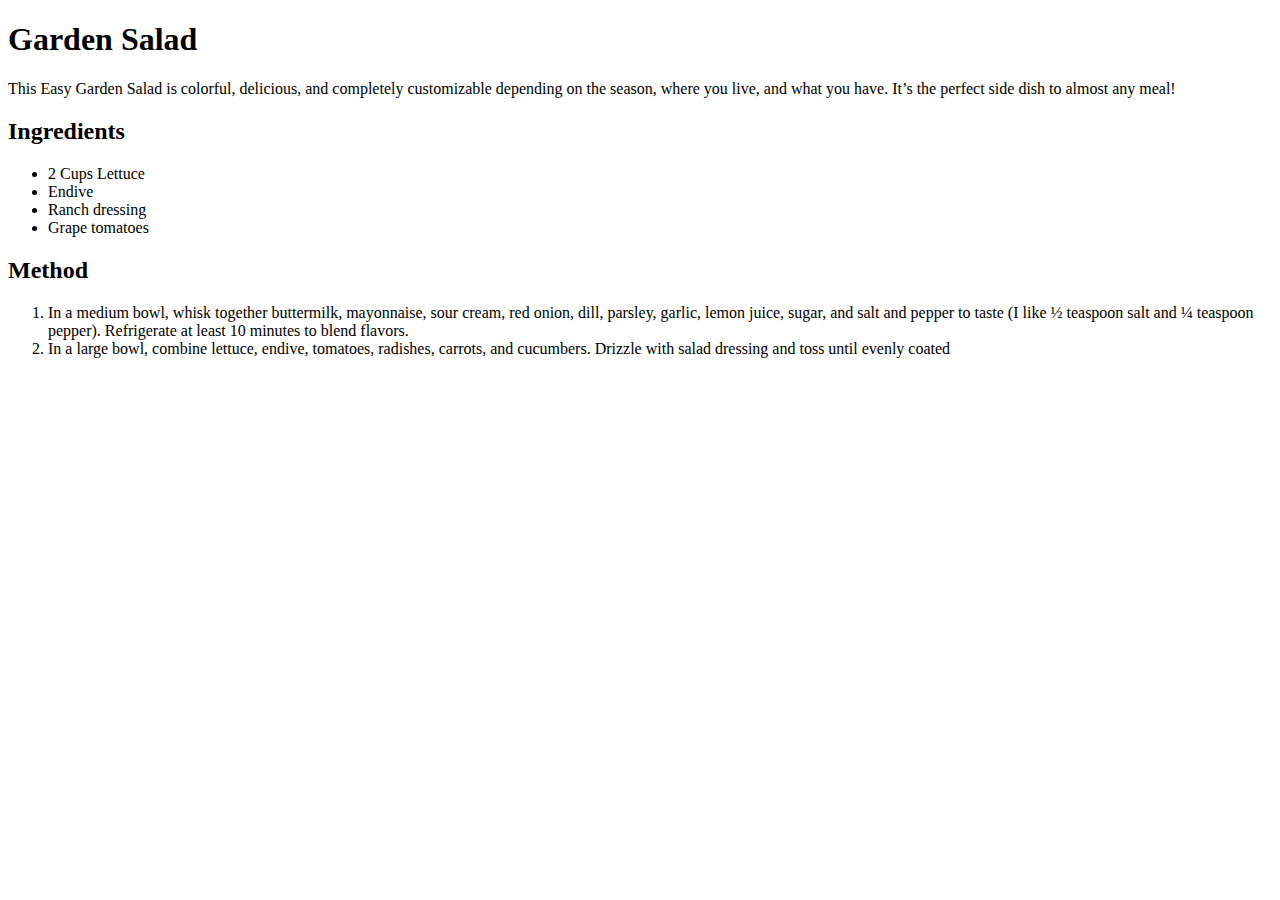
<file: recipes/GardenSalad.html>
<!DOCTYPE html>
<html lang="en">
<head>
    <meta charset="UTF-8">
    <meta name="viewport" content="width=device-width, initial-scale=1.0">
    <title>Garden Salad</title>
</head>
<body>
    <h1>Garden Salad</h1>
    <p>This Easy Garden Salad is colorful, delicious, and completely customizable depending on the season, where you live, and what you have. It’s the perfect side dish to almost any meal!</p>
    <div>
        <h2>Ingredients</h2>
        <ul>
            <li>2 Cups Lettuce</li>
            <li>Endive</li>
            <li>Ranch dressing</li>
            <li>Grape tomatoes</li>
    </div>
    <h2>Method</h2>
    <ol>
        <li>In a medium bowl, whisk together buttermilk, mayonnaise, sour cream, red onion, dill, parsley, garlic, lemon juice, sugar, and salt and pepper to taste (I like ½ teaspoon salt and ¼ teaspoon pepper). Refrigerate at least 10 minutes to blend flavors.</li>
        <li>In a large bowl, combine lettuce, endive, tomatoes, radishes, carrots, and cucumbers. Drizzle with salad dressing and toss until evenly coated</li>
    </ol>
    
</body>
</html>
</file>
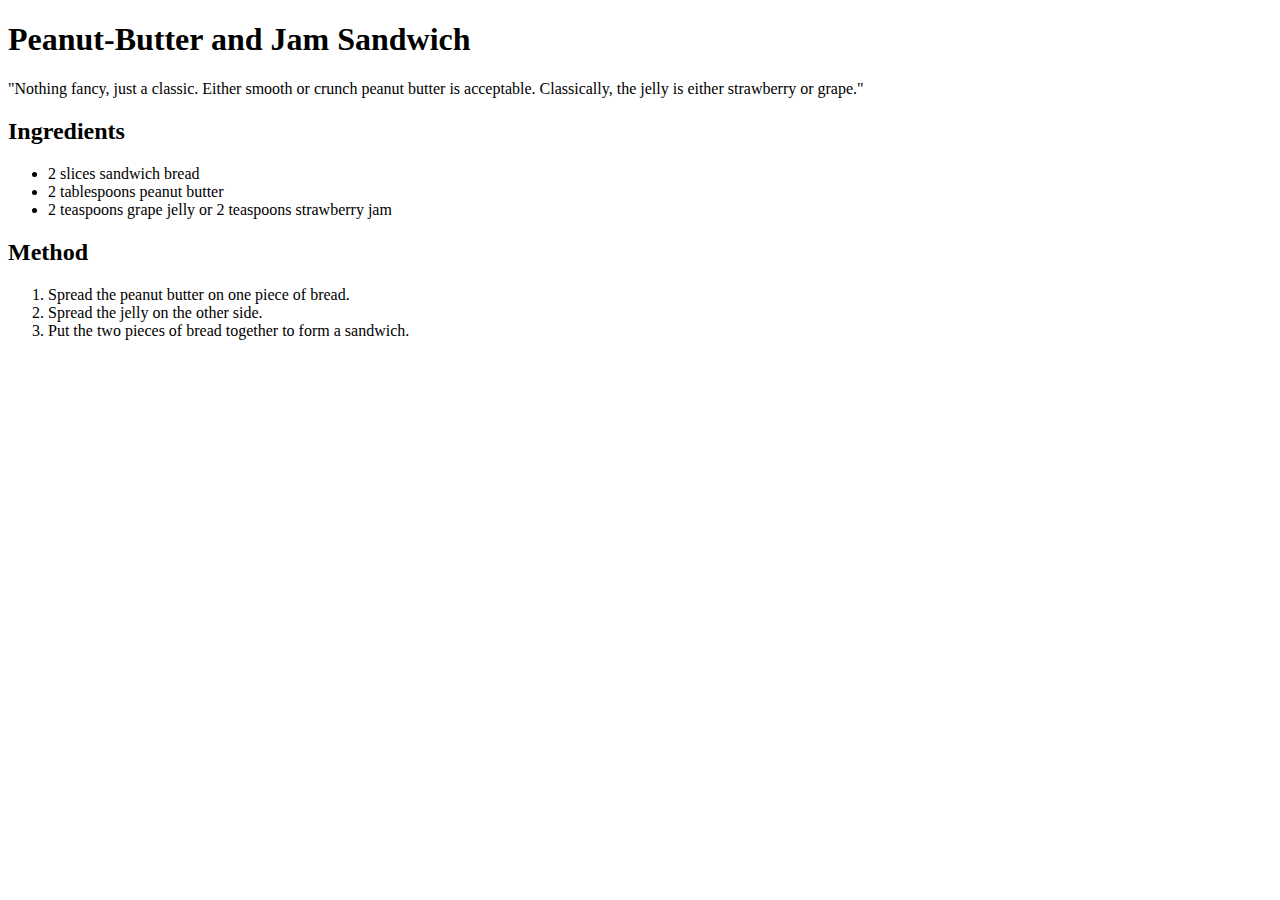
<file: recipes/PBJ-Sandwich.html>
<!DOCTYPE html>
<html lang="en">
<head>
    <meta charset="UTF-8">
    <meta name="viewport" content="width=device-width, initial-scale=1.0">
    <title>Peanut-Butter and Jam Sandwich</title>
</head>
<body>
    <h1>Peanut-Butter and Jam Sandwich</h1>
    <p>"Nothing fancy, just a classic. Either smooth or crunch peanut butter is acceptable. Classically, the jelly is either strawberry or grape."</p>
    <div>
        <h2>Ingredients</h2>
        <ul>
            <li>2 slices sandwich bread</li>
            <li>2 tablespoons peanut butter</li>
            <li>2 teaspoons grape jelly or 2 teaspoons strawberry jam</li>
        </ul>
    </div>
    <h2>Method</h2>
    <ol>
        <li>Spread the peanut butter on one piece of bread.</li>
        <li>Spread the jelly on the other side.</li>
        <li>Put the two pieces of bread together to form a sandwich.</li>
</ol>
    
</body>
</html>
</file>
